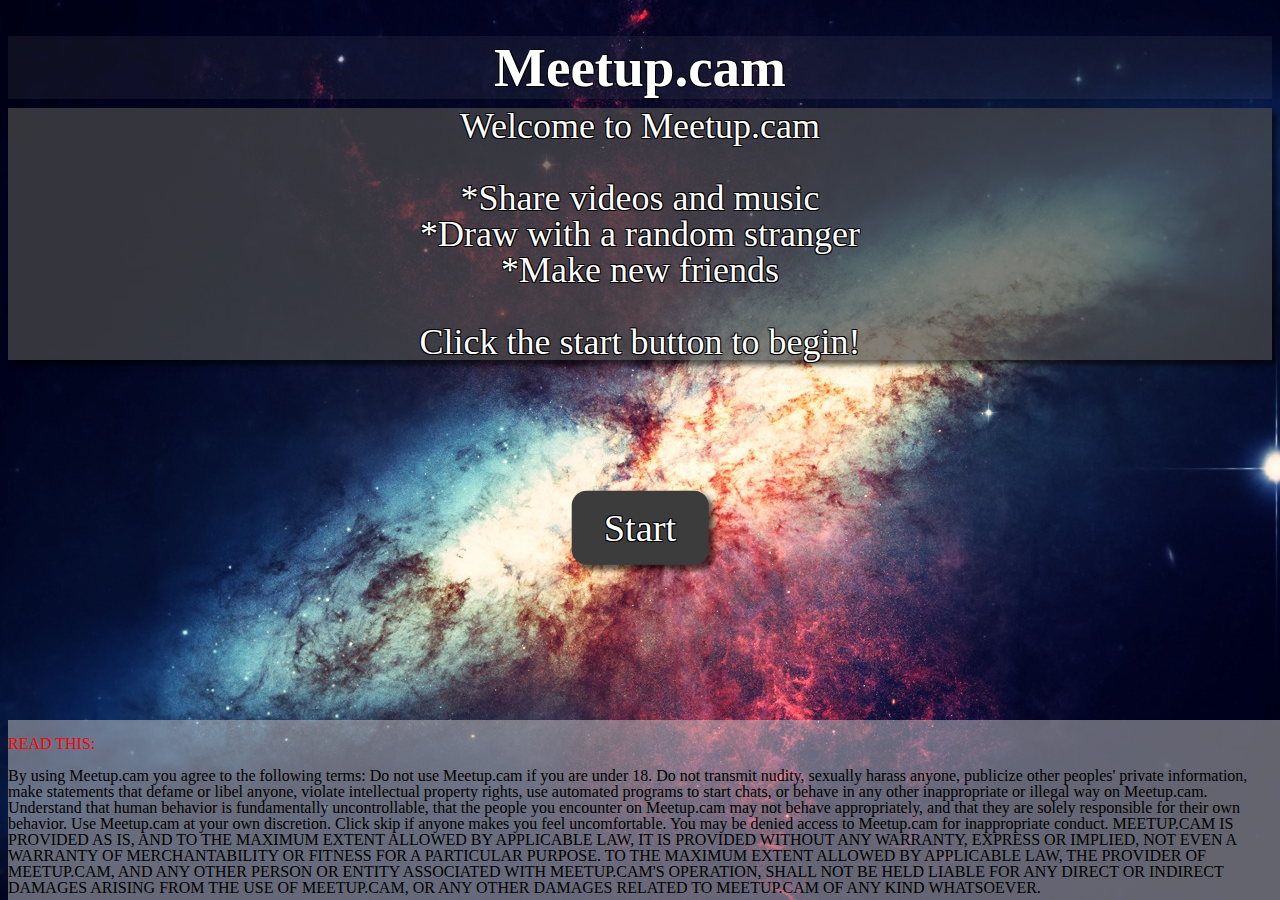
<file: index.html>
<html>
<head>
<meta name="viewport" content="width=device-width, initial-scale=1, user-scalable=no">

<link rel="stylesheet" type="text/css" href="style.css?42ddd0">
</head>
  <body ondragstart="return false;" ondrop="return false;">
  
 <!--TITLE -->

	<div id="titleDiv">
		<div id="tosscroll">
		<p id="tostitle">READ THIS:</p>
		<p id="tos">
	By using Meetup.cam you agree to the following terms: Do not use Meetup.cam if you are under 18.
	Do not transmit nudity, sexually harass anyone, publicize other peoples' private information, make statements that defame or libel anyone, violate intellectual property rights, 
	use automated programs to start chats, or behave in any other inappropriate or illegal way on Meetup.cam. Understand that human behavior is fundamentally uncontrollable, that the 
	people you encounter on Meetup.cam may not behave appropriately, and that they are solely responsible for their own behavior. Use Meetup.cam at your own discretion. Click skip if 
	anyone makes you feel uncomfortable. You may be denied access to Meetup.cam for inappropriate conduct.  
	 MEETUP.CAM IS PROVIDED AS IS, AND TO THE MAXIMUM EXTENT ALLOWED BY APPLICABLE LAW, IT IS PROVIDED WITHOUT ANY WARRANTY, EXPRESS OR IMPLIED, NOT EVEN A WARRANTY OF MERCHANTABILITY OR 
	 FITNESS FOR A PARTICULAR PURPOSE. TO THE MAXIMUM EXTENT ALLOWED BY APPLICABLE LAW, THE PROVIDER OF MEETUP.CAM, AND ANY OTHER PERSON OR ENTITY ASSOCIATED WITH MEETUP.CAM'S OPERATION,
	 SHALL NOT BE HELD LIABLE FOR ANY DIRECT OR INDIRECT DAMAGES ARISING FROM THE USE OF MEETUP.CAM, OR ANY OTHER DAMAGES RELATED TO MEETUP.CAM OF ANY KIND WHATSOEVER.
		</div>
		<h1 id="title">Meetup.cam</h1>
		<div id="explain">
		<p>Welcome to Meetup.cam
		<br>
		<br>*Share videos and music
		<br>*Draw with a random stranger
		<br>*Make new friends
		<br>
		<br>Click the start button to begin!
		</div>  
		<button id="start">Start</button>
	</div>
<!--SELECT INPUT -->
	<div id="selectDiv">
		<h1 id="selectText">Select your input</h1>	
		<img  src="camera.png" id="cameraBtn"></img>
		<h1 id="cameraText">Share your camera.</h1>
		<img  src="screen.png" id="screenBtn"></img>
		<h1 id="screenText">Share your screen/window.</h1>
		<button id="ready">Ready</button>
		<video autoplay="true" id="yourVideo"></video>
		<a href="https://secrettree.network" target="_blank">
			<img  src="secrettree.png" id="secrettree"></img>
		</a>
	</div>
	
	
<!--ROOM SELECTION -->
	<div id="roomDiv">
		<div id="roomList">
			<div class='room'>Test 0/16</div> 
			<div class='room'>TestTwo 0/16</div> 
			<div class='room'>TestThree 0/16</div> 
			<div class='room'>TestFour 0/16</div> 
			<div class='room'>TestFour 0/16</div> 
			<div class='room'>TestFour 0/16</div> 
			<div class='room'>TestFour 0/16</div> 
			<div class='room'>TestFour 0/16</div> 
			<div class='room'>TestFour 0/16</div> 
			<div class='room'>TestFour 0/16</div> 
			<div class='room'>TestFour 0/16</div> 
			<div class='room'>TestFour 0/16</div> 
			<div class='room'>TestFour 0/16</div> 
			<div class='room'>TestFour 0/16</div> 
			<div class='room'>TestFour 0/16</div> 
			<div class='room'>TestFour 0/16</div> 
			<div class='room'>TestFour 0/16</div> 
			<div class='room'>Test 0/16</div> 
			<div class='room'>TestTwo 0/16</div> 
			<div class='room'>TestThree 0/16</div> 
			<div class='room'>TestFour 0/16</div> 
			<div class='room'>TestFour 0/16</div> 
			<div class='room'>TestFour 0/16</div> 
			<div class='room'>TestFour 0/16</div> 
			<div class='room'>TestFour 0/16</div> 
			<div class='room'>TestFour 0/16</div> 
			<div class='room'>TestFour 0/16</div> 
			<div class='room'>TestFour 0/16</div> 
			<div class='room'>TestFour 0/16</div> 
			<div class='room'>TestFour 0/16</div> 
			<div class='room'>TestFour 0/16</div> 
			<div class='room'>TestFour 0/16</div> 
			<div class='room'>TestFour 0/16</div> 
			<div class='room'>TestFour 0/16</div> 
			<div class='room'>Test 0/16</div> 
			<div class='room'>TestTwo 0/16</div> 
			<div class='room'>TestThree 0/16</div> 
			<div class='room'>TestFour 0/16</div> 
			<div class='room'>TestFour 0/16</div> 
			<div class='room'>TestFour 0/16</div> 
			<div class='room'>TestFour 0/16</div> 
			<div class='room'>TestFour 0/16</div> 
			<div class='room'>TestFour 0/16</div> 
			<div class='room'>TestFour 0/16</div> 
			<div class='room'>TestFour 0/16</div> 
			<div class='room'>TestFour 0/16</div> 
			<div class='room'>TestFour 0/16</div> 
			<div class='room'>TestFour 0/16</div> 
			<div class='room'>TestFour 0/16</div> 
			<div class='room'>TestFour 0/16</div> 
			<div class='room'>TestFour 0/16</div> 
		</div>
		<h1 id="roomTitle">Select a room or talk to random people</h1>
		<div class="button" id="createRoom">Create room</div>
		<div class="button" id="refresh">Refresh</div>
		<div class="button" id="random">Talk to random people</div>
	</div>
	
<!--Create Room -->
	<div id="createDiv">
			<h1 id="createTitle">Create a room</h1>
			
			<p id="roomName">Room Name:</p>
			<input id="roomNameInput"></input>
			
			<p id="roomPrivate">Private?</p>
			<input type="checkbox" id="roomPrivateCheck" name="private">

			<p id="roomColor">Room Color:</p>			  
			<input type="color" id="roomColorInput"  value="#383838">
			  
			<div class="button" id="create">Create</div>
			<div class="button" id="back">Back</div>
	</div>
	
	
<!--MAIN-->
	<div id="mainDiv">
		<p id="statusText">Connecting...</p>
		<div  id="bg"></div>
		<div id="text">Welcome to Meetup.cam!</div>
		<textarea id="textEnter">Type here!</textarea>
		<script src="simplepeer.min.js"></script> 
		<script src="networking.js?45520"></script>
		<img  src="other.png" id="otherImg"></img>
		<video id="theirVideo" autoplay="true"></video>
		<div id='allVideo'></div>
		
		<div id="playerControls">
			<div class="widget" id="player"></div>
			<input id="playerInput" value="Paste youtube link here"></input>
			<input type="submit" class="button" value="Play Video" id="playerSubmit">
		</div>
		
		<div id="drawingStuff">
			<canvas class="widget" id="drawingBoard"></canvas>
			
			<a href="#" id="downloader" onclick="download()" download="image.png">
			<div class="button" id="saveButton">Save Image</div>
			</a>
			
			<input type="color" id="colorPicker" name="colorPicker" value="#ff0000">
			<input type="range" min="1" max="10" value="3" class="slider" id="brushSize">
		</div>
		
		<button class="button" id="switchButton">Youtube</button>
		<button class="button" id="skip">Skip</button>

			
		<div id="fullContainer">
			<button class="button" id="theirFull">Full</button>
			<button class="button" id="yourFull">Full</button>
		</div>
	</div>
	<script src='player.js'></script>
	<script>
		
		if( /Android|webOS|iPhone|iPad|iPod|BlackBerry|IEMobile|Opera Mini/i.test(navigator.userAgent) ) {
			mobile=1;
		}else{
			mobile=0;
		}
			
	
		skipStage=0;
		
		refresh.onclick=function(){
			message_send(['get_rooms'])
		}
		
		skip.onclick=function(){
			if(skipStage==0){
				skipStage=1;
				skip.innerHTML='Positive?';
			}else{
				skipStage=0;
				skip.innerHTML='Skip';
				message_send(['lobby_join']);
				var scrollDown =0;
				if( Math.abs(text.scrollTop - (text.scrollHeight+2 - text.offsetHeight))<5){
					scrollDown=1;
				}
				var br = document.createElement("br");
				text.appendChild(br);
				var span = document.createElement('span');
				span.style.color = "orange";
				var textnode = document.createTextNode("You have skipped.");
				span.appendChild(textnode);
				text.appendChild(span);
				if(scrollDown==1){
				text.scrollTop = text.scrollHeight;
				}					
				//destroy all active peer connections
				while(peers.length>0){
					peers[0].peer.destroy();
					peers.splice(0,1);
				}

				
				
			}
		}
		
	
		
	
	
		const gdmOptions = {
		  video: true,
		  audio: true
		}
		
		function hexToRgb(hex) {
		  var result = /^#?([a-f\d]{2})([a-f\d]{2})([a-f\d]{2})$/i.exec(hex);
		  return result ? {
			r: parseInt(result[1], 16),
			g: parseInt(result[2], 16),
			b: parseInt(result[3], 16)
		  } : null;
		}
		

		function YouTubeGetID(url){
		  var ID = '';
		  url = url.replace(/(>|<)/gi,'').split(/(vi\/|v=|\/v\/|youtu\.be\/|\/embed\/)/);
		  if(url[2] !== undefined) {
			ID = url[2].split(/[^0-9a-z_\-]/i);
			ID = ID[0];
		  }
		  else {
			ID = url;
		  }
			return ID;
		}
		
		
		
		playerInput.onclick=function(){
			if(playerInput.value='Paste youtube link here'){
				playerInput.value="";
			}
		}
		
		playerSubmit.onclick=function(){
			var videoStr = playerInput.value;
			playerInput.value="";
			videoStr = YouTubeGetID(videoStr);
			player.loadVideoById(videoStr)
			sendState=0;
			player.pauseVideo();
			sendState=1;
			player_send(['video_id',videoStr]);
		}
		
		var switchBtn = 'Youtube';
		
		fadeDrawOpacity = 1.0;
		
		fadeDraw = function(){
			drawingStuff.style.opacity=fadeDrawOpacity;
			fadeDrawOpacity-=fadeDrawOpacity*0.15+0.001;
			if(fadeDrawOpacity<=0){
				drawingStuff.style.opacity=0;
				drawingStuff.style.display='none';
				fadeInPlayer();
			}else{
				setTimeout(function(){
					fadeDraw();
				},20);
			}
		}
		
		fadeInPlayer = function(){
			playerControls.style.display='initial';
			playerControls.style.opacity=fadeDrawOpacity;
			fadeDrawOpacity+=fadeDrawOpacity*0.15+0.001;
			if(fadeDrawOpacity>=1){
				playerControls.style.opacity=1;
			}else{
				setTimeout(function(){
					fadeInPlayer();
				},20);
			}
		}
		download=function(){
			document.getElementById("downloader").download = "image.png";
			document.getElementById("downloader").href = document.getElementById("drawingBoard").toDataURL("image/png").replace(/^data:image\/[^;]/, 'data:application/octet-stream');
		}
		
		downloader.onclick=function(){
			download();
		}

		
		fadePlayer = function(){
		playerControls.style.opacity=fadeDrawOpacity;
		fadeDrawOpacity-=fadeDrawOpacity*0.15+0.001;
		if(fadeDrawOpacity<=0){
			playerControls.style.opacity=0;
			playerControls.style.display='none';
			fadeInDraw();
		}else{
			setTimeout(function(){
				fadePlayer();
			},20);
		}
	}	
	
		fadeInDraw = function(){
			drawingStuff.style.display='initial';
			drawingStuff.style.opacity=fadeDrawOpacity;
			fadeDrawOpacity+=fadeDrawOpacity*0.15+0.001;
			if(fadeDrawOpacity>=1){
				drawingStuff.style.opacity=1;
			}else{
				setTimeout(function(){
					fadeInDraw();
				},20);
			}
		}
		
		
		switchButton.onclick=function(){
			if(switchBtn == 'Youtube'){
				if(parseInt(mainDiv.style.opacity) >= 1){
					fadeDraw();
					switchBtn='Draw';
					switchButton.innerHTML='Draw';
				}
			}else{
				if(parseInt(mainDiv.style.opacity) >= 1){
					fadePlayer();
					switchBtn='Youtube';
					switchButton.innerHTML='Youtube';
				}
			}
		}

		function resizeThis(){
		
		var drawX = drawingBoard.height/drawingBoard.width;
		var drawXMod = drawX*0.75
		
			//Landscape
			if(window.innerWidth>window.innerHeight){

				var aspect =(window.innerHeight/window.innerWidth)/0.5067
				aspect*=aspect;
				
				if(aspect>1){
					aspect=1;
				}
				
				var useWidth = window.innerWidth;
	
	
		
				drawingBoard.style.width = (useWidth*0.75)*aspect+'px';
				drawingBoard.style.height= (useWidth*drawXMod)*aspect+'px';
				player.f.width = (useWidth*0.75)*aspect;
				player.f.height= (useWidth*drawXMod)*aspect;		
				
				if(aspect<0.5){
					aspect=0.5;
				}

				var left = 24/aspect;
					drawingBoard.style.left=left+'%'
					player.f.style.left=left+'%'
			
			//Portrait
			}else{
				drawingBoard.style.left='0%';
				player.f.style.left='0%';
				drawingBoard.style.width = window.innerWidth+'px';
				drawingBoard.style.height= window.innerWidth*drawX+'px';		
				player.f.width = window.innerWidth;
				player.f.height= window.innerWidth*drawX*1.3;		
						
			}
			
			/*if(readied==1){
				
				if(window.innerHeight<400){
					if(switchBtn=='Youtube'){
					drawingStuff.style.display='none';
					}else{
					playerControls.style.display='none';
					}
					switchButton.style.display='none';
				}else{
					if(switchBtn=='Youtube'){
					drawingStuff.style.display='initial';
					}else{
					playerControls.style.display='initial';
					}
					switchButton.style.display='initial';
				}
			}*/
		}
		
		
		yourFull.onclick=function(){
			yourVideoReal.requestFullscreen();
		}
		theirFull.onclick=function(){
			theirVideo.requestFullscreen();
		}

		window.onresize = function(){
				resizeThis();
		}

		
		mouseX=0;
		mouseY=0;
		clicking=0;
		//const canvas = document.getElementById('drawingBoard');
		const ctx = drawingBoard.getContext('2d');		
		drawingBoard.width=1100;
		drawingBoard.height=350;
		ctx.fillStyle = 'white';
		ctx.fillRect(0, 0, 4000, 4000);
		pixelSend=[];
		var id = ctx.createImageData(1,1); // only do this once per page
		var d  = id.data;                        // only do this once per page
		d[3]=255;
		paint=function(r,g,b,xx,yy,self,size){
			ctx.fillStyle = 'rgb('+r+','+g+','+b+')';
			ctx.strokeStyle = ctx.fillStyle;
			ctx.beginPath();
			ctx.arc(xx, yy, size, 0, 2 * Math.PI, false);
			ctx.fill();
			ctx.lineWidth = 5;
			ctx.stroke();			

		}
		setInterval(function(){
			if(pixelSend.length>0){
				//var sendObj = pako.deflate(JSON.stringify(pixelSend), { to: 'string' });
				peer_sendData(JSON.stringify([1,pixelSend.shift()]));
			}
		},20);
		function rgbToHex(r, g, b) {
			if (r > 255 || g > 255 || b > 255)
				throw "Invalid color component";
			return ((r << 16) | (g << 8) | b).toString(16);
		}
		
		
		tween_cursor=function(x0, y0, x1, y1,self,color,brushSizeVar) {
			x0=Math.round(x0);y0=Math.round(y0);x1=Math.round(x1);y1=Math.round(y1);
			
		
			if(self==1){
				brushSizeVar = (parseInt(brushSize.value)*parseInt(brushSize.value)*0.5)+1		
				color = hexToRgb(colorPicker.value);	
				pixelSend.push([x0, y0, x1, y1,color,brushSizeVar]);
			}
		   var dx = Math.abs(x1 - x0);
		   var dy = Math.abs(y1 - y0);
		   var sx = (x0 < x1) ? 1 : -1;
		   var sy = (y0 < y1) ? 1 : -1;
		   var err = dx - dy;

		   while(true) {
			  //setPixel(x0, y0); // Do what you need to for this
				paint(color.r,color.g,color.b,x0,y0,1,brushSizeVar);
			  if ((x0 === x1) && (y0 === y1)) break;
			  var e2 = 2*err;
			  if (e2 > -dy) { err -= dy; x0  += sx; }
			  if (e2 < dx) { err += dx; y0  += sy; }
		   }
		}
		
		if(mobile==0){
			
			drawingBoard.onmousedown=function(e){	
				
				var layerX = e.layerX / (parseInt(drawingBoard.style.width)/(drawingBoard.width));
				var layerY = e.layerY / (parseInt(drawingBoard.style.height)/(drawingBoard.height));

				mouseX=layerX;
				mouseY=layerY;
				
				if(e.button==0){
					clicking=1;		
					var color = hexToRgb(colorPicker.value);
					//paint(color.r,color.g,color.b,mouseX,mouseY,1,(parseInt(brushSize.value)*parseInt(brushSize.value)*0.5)+1);
					tween_cursor(mouseX,mouseY,mouseX,mouseY,1);
				}else{
					var p = ctx.getImageData(mouseX,mouseY,1,1);
					var hex = "#" + ("000000" + rgbToHex(p.data[0], p.data[1], p.data[2])).slice(-6);
					colorPicker.value=hex;
				}
			}
			
			drawingBoard.onmouseenter = function(e){
				var layerX = e.layerX / (parseInt(drawingBoard.style.width)/(drawingBoard.width));
				var layerY = e.layerY / (parseInt(drawingBoard.style.height)/(drawingBoard.height));
				mouseX=layerX;
				mouseY=layerY;		
			}
			

			
			
			drawingBoard.onmousemove=function(e){
				if(clicking==1){
					
					var mouseXG=(e.layerX / (parseInt(drawingBoard.style.width)/(drawingBoard.width)));
					var mouseYG=(e.layerY / (parseInt(drawingBoard.style.height)/(drawingBoard.height)));

				
					if(mouseXG < (drawingBoard.width) &&
					mouseXG > 0 &&
					mouseYG < (drawingBoard.height) && 
					mouseYG > 0 ){
					
						tween_cursor(mouseX,mouseY,mouseXG,mouseYG,1);
						mouseX=mouseXG;
						mouseY=mouseYG;
						
						//var color = hexToRgb(colorPicker.value);
						//paint(color.r,color.g,color.b,mouseX,mouseY,1,(parseInt(brushSize.value)*parseInt(brushSize.value)*0.5)+1);
					
					}

				}
				document.body.onmouseup=function(){
				clicking=0;
				}
			
			}
			
		}else{
		
			var touchPos=[0,0];


			 drawingBoard.addEventListener("touchstart", function(e){

				touchPos=[
					(e.touches[0].clientX - drawingBoard.offsetLeft) / (parseInt(drawingBoard.style.width)/(drawingBoard.width)),
					(e.touches[0].clientY - drawingBoard.offsetTop)/ (parseInt(drawingBoard.style.height)/(drawingBoard.height)),		
					
				];
				tween_cursor(touchPos[0],touchPos[1],touchPos[0],touchPos[1],1);
			}, false);
			 drawingBoard.addEventListener("touchmove", function(e){

				var touchPosGoto=[
					(e.touches[0].clientX - drawingBoard.offsetLeft) / (parseInt(drawingBoard.style.width)/(drawingBoard.width)),
					(e.touches[0].clientY - drawingBoard.offsetTop)/ (parseInt(drawingBoard.style.height)/(drawingBoard.height)),		
					
				];
				//var color = hexToRgb(colorPicker.value);
				//paint(color.r,color.g,color.b,touchPos[0],touchPos[1],1,(parseInt(brushSize.value)*parseInt(brushSize.value)*0.5)+1);
				tween_cursor(touchPos[0],touchPos[1],touchPosGoto[0],touchPosGoto[1],1);
				touchPos=touchPosGoto;
			}, false);

		}


		yourVideo.muted=true;
			
	
		window.addEventListener('contextmenu', function (e) { 
		  e.preventDefault(); 
		}, false);
	
		textEnter.addEventListener('keydown', function (e) { 
			if(e.key=='Enter' && textEnter.value!='Type here!' && textEnter.value!=''){
				e.preventDefault();
				var scrollDown =0;
				if( Math.abs(text.scrollTop - (text.scrollHeight+2 - text.offsetHeight))<5){
					scrollDown=1;
				}

				peer_sendData(JSON.stringify([0,textEnter.value]));

				var br = document.createElement("br");
				text.appendChild(br);
				var span = document.createElement('span');
				span.style.color = "blue";
				var textnode = document.createTextNode("You: ");
				span.appendChild(textnode);
				text.appendChild(span);
				textnode = document.createTextNode(textEnter.value);
				text.appendChild(textnode);
				textEnter.setSelectionRange(0,0);
				textEnter.value="";
				textEnter.focus();
				if(scrollDown==1){
					text.scrollTop = text.scrollHeight;
				}
			}
		}, false);
	
	
		captureStream=null;
		var opacity=1;
		var videoOpacity=0;
	
		function videoOpacityAdd(){
			yourVideo.style.opacity=videoOpacity;
			videoOpacity+=videoOpacity*0.12+0.01;
			if(videoOpacity>=1){
				yourVideo.style.opacity=1;
			}else{
				setTimeout(function(){
					videoOpacityAdd();
				},20);
			}
		}
		
		theirVideo.onclick=function(e){
			e.preventDefault();
			if(document.fullscreenElement!=theirVideo){
				if ('pictureInPictureEnabled' in document) {
					theirVideo.requestPictureInPicture();
				}else{
					theirVideo.requestFullscreen();
				}
			}
		}
		
		textEnter.onclick=function(){
			if(textEnter.innerHTML=='Type here!'){
				textEnter.innerHTML='';
			}
		}

		
		screenBtn.onclick=function(){
			if(captureStream!=null){
				captureStream.getTracks()[0].stop();
				captureStream=null;
			}
			selectText.style.display='none';
			yourVideo.style.display='initial';
			yourVideo.style.opacity=0;
			
const gdmOptions = {
  video: true,
  audio: true
}
			navigator.mediaDevices.getDisplayMedia(gdmOptions).then(function (stream) {
				captureStream = stream;
				yourVideo.srcObject=stream;
				videoOpacityAdd();
			})
			screenBtn.src='screenSelect.png';
			cameraBtn.src='camera.png';
		}
		cameraBtn.onclick=function(){
			if(captureStream!=null){
				captureStream.getTracks()[0].stop();
				captureStream=null;
			}
			selectText.style.display='none';
			yourVideo.style.display='initial';
			yourVideo.style.opacity=0;
			navigator.mediaDevices.getUserMedia(gdmOptions).then(function (stream) {
				captureStream = stream;
				yourVideo.srcObject=stream;
				videoOpacityAdd();
			})
			cameraBtn.src='cameraSelect.png';
			screenBtn.src='screen.png';
		}
		readied=0;
		ready.onclick=function(){
			readied=1;
			if(captureStream==null){
				selectText.style.display='initial';
				//yourVideo.style.display='none';
				selectText.innerHTML="You must select a video source to continue.";
				selectText.style.fontSize='20px';
			}else{
				if(elevation!=2){
					selectText.style.display='initial';
					//yourVideo.style.display='none';
					selectText.innerHTML="Please wait for connection.";
					selectText.style.fontSize='25px';				
				}else{
					if(captureStream.active==true){
						if(window.location.hash==""){
							fadeOut();
							message_send(['get_rooms'])
						}else{
							message_send(['room_join',window.location.hash]);
							fadeOutRedundantTwo();
						}
					}
				}
			}
		}
		
		function fade(){
			titleDiv.style.opacity=opacity;

			opacity-=opacity*0.12;
			if(opacity<=0.01){
				titleDiv.style.display='none';
				titleDiv.remove();
				selectDiv.style.display='initial'
				selectDiv.style.opacity=0;		
				fadeIn();
			}else{
				setTimeout(function(){
					fade();
				},20);
			}
		}
		
		function fadeIn(){
			selectDiv.style.opacity=opacity;
			opacity+=opacity*0.15+0.001;
			if(opacity>=1){
				selectDiv.style.opacity=1
			}else{
				setTimeout(function(){
					fadeIn();
				},20);
			}	
		}

		function fadeOut(){
			selectDiv.style.opacity=opacity;
			opacity-=opacity*0.15+0.001;
			if(opacity<=0){
				selectDiv.style.opacity=0
				//create real video element
				yourVideo.id='yourVideoReal';
				yourVideoReal.muted=true;
				yourVideoReal.autoplay=true;
				
	
				yourVideoReal.onclick=function(e){
					e.preventDefault();
					yourVideoReal.play();
					if(document.fullscreenElement!=yourVideoReal){
						if ('pictureInPictureEnabled' in document) {
							yourVideoReal.requestPictureInPicture();
						}else{
							yourVideoReal.requestFullscreen();
						}
					}
				}
				mainDiv.appendChild(yourVideoReal);
				selectDiv.remove();
				fadeInFinal();
				roomDiv.style.display='initial';
				roomDiv.style.opacity=0;
			}else{
				setTimeout(function(){
					fadeOut();
				},20);
			}		
		}


		function fadeOutRedundantTwo(){
			selectDiv.style.opacity=opacity;
			opacity-=opacity*0.12;
			if(opacity<=0.01){
				selectDiv.style.opacity=0
				//create real video element
				yourVideo.id='yourVideoReal';
				yourVideoReal.muted=true;
				yourVideoReal.autoplay=true;
				
	
				yourVideoReal.onclick=function(e){
					e.preventDefault();
					yourVideoReal.play();
					if(document.fullscreenElement!=yourVideoReal){
						if ('pictureInPictureEnabled' in document) {
							yourVideoReal.requestPictureInPicture();
						}else{
							yourVideoReal.requestFullscreen();
						}
					}
				}
				mainDiv.appendChild(yourVideoReal);
				selectDiv.remove();
				mainDiv.style.display='initial'
				mainDiv.style.opacity=0;		
				fadeInMain();
			}else{
				setTimeout(function(){
					fadeOutRedundantTwo();
				},20);
			}
		}		


		function fadeInFinal(){
			roomDiv.style.opacity=opacity;
			opacity+=opacity*0.15+0.001;
			if(opacity>=1){
				roomDiv.style.opacity=1
				opacity=1;
			}else{
				setTimeout(function(){
					fadeInFinal();
				},20);
			}
		}
		start.onclick=function(){
			fade();
		}
		
		
		createRoom.onclick=function(){
			fadeOutRoom();
		}
		
		function fadeOutRoom(){
			roomDiv.style.opacity=opacity;

			opacity-=opacity*0.12;
			if(opacity<=0.01){
				roomDiv.style.display='none';
				createDiv.style.display='initial'
				createDiv.style.opacity=0;		
				fadeInCreate();
			}else{
				setTimeout(function(){
					fadeOutRoom();
				},20);
			}
		}
		
		function fadeInCreate(){
			createDiv.style.opacity=opacity;
			opacity+=opacity*0.15+0.001;
			if(opacity>=1){
				createDiv.style.opacity=1
			}else{
				setTimeout(function(){
					fadeInCreate();
				},20);
			}	
		}
		
		back.onclick = function(){
			fadeOutCreate();
		}
		
		function fadeOutCreate(){
			createDiv.style.opacity=opacity;

			opacity-=opacity*0.12;
			if(opacity<=0.01){
				createDiv.style.display='none';
				roomDiv.style.display='initial'
				roomDiv.style.opacity=0;		
				fadeInFinal();
			}else{
				setTimeout(function(){
					fadeOutCreate();
				},20);
			}
		}
		
		create.onclick=function(){
			message_send(['room_create',roomNameInput.value,roomPrivateCheck.checked,roomColorInput.value]);
			fadeOutCreateTwo();
		}
		
		function fadeOutCreateTwo(){
			createDiv.style.opacity=opacity;

			opacity-=opacity*0.12;
			if(opacity<=0.01){
				createDiv.style.display='none';
				mainDiv.style.display='initial'
				mainDiv.style.opacity=0;		
				fadeInMain();
			}else{
				setTimeout(function(){
					fadeOutCreateTwo();
				},20);
			}
		}
		
		random.onclick=function(){
			mode="random";
			fadeOutRedundant();
			message_send(['lobby_join']);
		}
		
		function fadeOutRedundant(){
			roomDiv.style.opacity=opacity;
			opacity-=opacity*0.12;
			if(opacity<=0.01){
				roomDiv.style.display='none';
				mainDiv.style.display='initial'
				mainDiv.style.opacity=0;		
				fadeInMain();
			}else{
				setTimeout(function(){
					fadeOutRedundant();
				},20);
			}
		}

		var finalFade=0;
		fadeInMain=function(){
			
			if(finalFade==0){
				if(mode!='random'){
					var ele = document.createElement("video");
					ele.classList.add("videoContainer");
					ele.srcObject = captureStream
					allVideo.appendChild(ele);
					ele.style.width='500px';
					ele.style.height='500px';
					ele.play();
					ele.muted=true;
					skip.remove();
					fullContainer.remove();
					ele.onmousedown=function(e){
						switch(e.button){
							//left
							case 0:
								if ('pictureInPictureEnabled' in document){
									ele.requestPictureInPicture();
								}
							break;
							//right
							case 2:
								ele.requestFullscreen();
							break;
						}
					}
					yourVideoReal.remove();
					otherImg.remove();
				}else{
					allVideo.remove();
				}
				finalFade=1;
			}
		
		
			mainDiv.style.opacity=opacity;
			drawingStuff.style.opacity=opacity;
			opacity+=opacity*0.15+0.001;
			if(opacity>=1){
				mainDiv.style.opacity=1
				drawingStuff.style.opacity=1;
			}else{
				setTimeout(function(){
					fadeInMain();
				},20);
			}	
		}
		
	</script>
	


  </body>
</html>
</file>
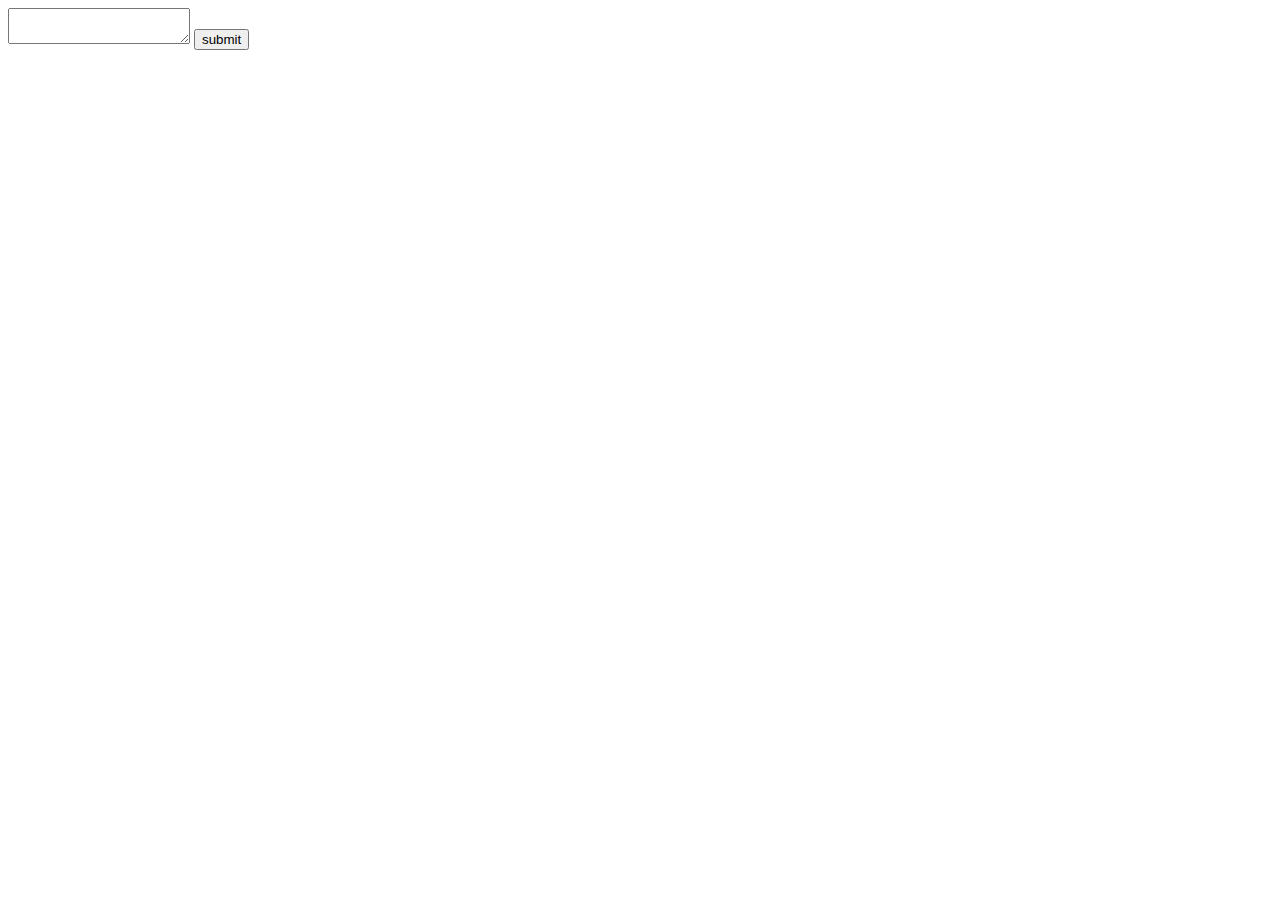
<file: test.html>
<html>
  <body>
    <style>
      #outgoing {
        width: 600px;
        word-wrap: break-word;
        white-space: normal;
      }
    </style>
    <form>
      <textarea id="incoming"></textarea>
      <button type="submit">submit</button>
    </form>
    <pre id="outgoing"></pre>
    <script src="simplepeer.min.js"></script>
    <script>
	const gdmOptions = {
	  video: true,
	  audio: true
	}	
	captureStream = null;
	navigator.mediaDevices.getUserMedia(gdmOptions).then(function (stream) {
		captureStream = stream;
      const p = new SimplePeer({
        initiator: location.hash === '#1',
      reconnectTimer: 100,
      trickle: false,
	  config: { iceServers: [{ urls: 'stun:stun.l.google.com:19302?transport=tcp' }, { urls: 'stun:global.stun.twilio.com:3478?transport=tcp' }, ] },
      stream: captureStream
	  })

      p.on('error', err => console.log('error', err))

      p.on('signal', data => {
        console.log('SIGNAL', JSON.stringify(data))
        document.querySelector('#outgoing').textContent = JSON.stringify(data)
      })

      document.querySelector('form').addEventListener('submit', ev => {
        ev.preventDefault()
        p.signal(JSON.parse(document.querySelector('#incoming').value))
      }) 

      p.on('connect', () => {
        console.log('CONNECT')
        p.send('whatever' + Math.random())
      })

      p.on('data', data => {
        console.log('data: ' + data)
      })
	})


    </script>
  </body>
</html>
</file>
<file: style.css>
@font-face {
	  font-family: "Impact";
	  
	}
	

	
	.videoContainer {
		min-height:100%;
	}
	
	#roomName {
		font-family: magical;
		color : white;
		position:absolute;
		font-size:22px;
		text-align: center;
		text-shadow: -1px 1px 0 #000,
					  1px 1px 0 #000,
					 1px -1px 0 #000;
					-1px -1px 0 #000;
		left:20%;
		top:15%;
	}
	

	
	#roomNameInput {
		position:absolute;
		top:15%;
		left:60%;
		-ms-transform: translate(0%, 75%);
		transform: translate(0%, 75%);
	}
	
	#roomPrivate {
		font-family: magical;
		color : white;
		position:absolute;
		font-size:22px;
		text-align: center;
		text-shadow: -1px 1px 0 #000,
					  1px 1px 0 #000,
					 1px -1px 0 #000;
					-1px -1px 0 #000;
		left:20%;
		top:25%;
	}
	

	#roomPrivateCheck{
		position:absolute;
		top:25%;
		left:60%;
		-ms-transform: translate(0%, 75%);
		transform: translate(0%, 75%);		
	}
	
	#roomColorInput {
		position:absolute;
		top:40%;
		left:60%;
		-ms-transform: translate(0%, 75%);
		transform: translate(0%, 75%);
	}
	
	#roomColor {
		font-family: magical;
		color : white;
		position:absolute;
		font-size:22px;
		text-align: center;
		text-shadow: -1px 1px 0 #000,
					  1px 1px 0 #000,
					 1px -1px 0 #000;
					-1px -1px 0 #000;
		left:20%;
		top:40%;
	}
	
	
	
	#createDiv {
		display:none;
	}

	#roomTitle { 
		position: absolute;
		background-color: rgba(150,150,150,0.1);
		font-family: magical;
		color : white;
		left:50%;
		top: 4%;
		text-align: center;
		text-shadow: -1px 1px 0 #000,
					  1px 1px 0 #000,
					 1px -1px 0 #000;
					-1px -1px 0 #000;
		z-index:10;
		-ms-transform: translate(-50%, -50%);
		transform: translate(-50%, -50%);
	}
	
	#createTitle { 
		position: absolute;
		background-color: rgba(150,150,150,0.1);
		font-family: magical;
		color : white;
		left:50%;
		top: 4%;
		text-align: center;
		text-shadow: -1px 1px 0 #000,
					  1px 1px 0 #000,
					 1px -1px 0 #000;
					-1px -1px 0 #000;
		z-index:10;
		-ms-transform: translate(-50%, -50%);
		transform: translate(-50%, -50%);
	}
	
	#roomList {
	position:absolute;
    border: 10px ridge rgba(20,20,20,0.2);
    background-color: rgb(40,40,40);
    padding: .5rem;
    display: flex;
    flex-direction: column;
	width:50%;
	left:23%;
	top:20%;
	height:60%;
	overflow-y:auto;
	}
	
	#refresh {
		top:15%;
		left:48%;
		-ms-transform: translate(-50%, -50%);
		transform: translate(-50%, -50%);
	}	
	
	#createRoom{
		left:3%;
		top:90%;
	}
	#random{
		right:3%;
		top:90%;
	}
	
	#back{
		left:3%;
		top:90%;
	}
	#create{
		right:3%;
		top:90%;
	}
	
	.room {
		drop-shadow(32px 32px 10px black);
		border-radius:2px;
		font-family: Verdana;
		text-align: center;
		background-color: rgb(90,90,90);
		border : none;
		padding: 5px 16px;
		color : white;
		font-size:15px;
		text-shadow: -1px 1px 0 #000,
					  1px 1px 0 #000,
					 1px -1px 0 #000,
					-1px -1px 0 #000;
	box-shadow: 5px 5px 5px rgba(0, 0, 0, 0.6);		
	border-style: solid;	
	border-color:black;
	}
	
	.room:hover{
		border-width:5px;!important;	
		filter: brightness(85%) !important;
	}
	
	
	body {
		overflow-y: hidden;
		overflow-x: hidden;
	}
	
	#mainDiv {
		display: none;
	}
	
	#selectDiv {
		display:none;
	}
	
	#roomDiv {
		display:none;
	}

	
	@keyframes float {
		0% {
			box-shadow: 0 5px 15px 0px rgba(0,0,0,0.6);
			transform: translatey(0px);
		}
		50% {
			box-shadow: 0 25px 15px 0px rgba(0,0,0,0.2);
			transform: translatey(-20px);
		}
		100% {
			box-shadow: 0 5px 15px 0px rgba(0,0,0,0.6);
			transform: translatey(0px);
		}
	}
	body {
		background-image: url("galaxy.jpg");
  background-repeat: no-repeat;
  background-size: auto;
  background-position: center;
	}
	#tostitle{
		color:red;
	}
	#tosscroll{
		z-index:10;
		position:absolute;
		overflow-y:auto;
		height:20%;
		background-color:rgba(200,200,200,0.5);
	}
	body, .widget, textEnter, text{

		touch-action: none;
		-webkit-user-select: none; /* Safari */        
-moz-user-select: none; /* Firefox */
-ms-user-select: none; /* IE10+/Edge */
user-select: none; /* Standard */
	}
	@font-face {
	  font-family: conform;
	  src: url(PLG.ttf);
	}
	
	#skip {
		background-color: rgb(255,0,0);
		position:absolute;
	}
	
	#skip:hover {
		background-color: rgb(220,0,0);
		position:absolute;
	}
	
	#colorPicker{
		position:absolute;
	}
	#brushSize{
		position:absolute;
		width:90px;
		height:16px;
	}
	
	.button {
		drop-shadow(32px 32px 10px black);
		border-radius:5px;
		position: absolute;
		font-family: Verdana;
		text-align: center;
		background-color: rgb(90,90,90);
		border : none;
		padding: 5px 16px;
		color : white;
		font-size:15px;
		text-shadow: -1px 1px 0 #000,
					  1px 1px 0 #000,
					 1px -1px 0 #000,
					-1px -1px 0 #000;
	box-shadow: 5px 5px 5px rgba(0, 0, 0, 0.6);		
	}
	
	.button:hover {
		background-color: rgb(120,120,120);		
	}
	
	
	.widget {
	box-shadow: 5px 5px 5px rgba(0, 0, 0, 0.6);
		position:absolute;
		top:5%;
		left:5%;
		box-shadow:         inset 0 0 20px #000000;
	}
	
	#playerControls{
		display:none;
	}
	
		
	/* The slider itself */
	.slider {
	  -webkit-appearance: none;  /* Override default CSS styles */
	  appearance: none;
	  height: 25px; /* Specified height */
	  background: #d3d3d3; /* Grey background */
	  outline: none; /* Remove outline */
	  opacity: 0.7; /* Set transparency (for mouse-over effects on hover) */
	  -webkit-transition: .2s; /* 0.2 seconds transition on hover */
	  transition: opacity .2s;
		border-radius: 5px; 
	}

	/* Mouse-over effects */
	.slider:hover {
	  opacity: 1; /* Fully shown on mouse-over */
	}

	/* The slider handle (use -webkit- (Chrome, Opera, Safari, Edge) and -moz- (Firefox) to override default look) */
	.slider::-webkit-slider-thumb {
	  -webkit-appearance: none; /* Override default look */
	  appearance: none;
	  width: 25px; /* Set a specific slider handle width */
	  height: 25px; /* Slider handle height */
	  background: #5C5C5C; /* Green background */
	  cursor: pointer; /* Cursor on hover */
	}

	.slider::-moz-range-thumb {
	  width: 25px; /* Set a specific slider handle width */
	  height: 25px; /* Slider handle height */
	  background: #5C5C5C; /* Green background */
	  cursor: pointer; /* Cursor on hover */
	}
	
	
	video::-webkit-media-controls-fullscreen-button, video::-webkit-media-controls-play-button, video::-webkit-media-controls-pausebutton {
		display: none;
	}	
	::-webkit-scrollbar {
	  width: 20px;
	  height: 20px;
	}
	::-webkit-scrollbar-button {
	  width: 0px;
	  height: 0px;
	}
	::-webkit-scrollbar-thumb {
	  background: #ababab;
	  border: 0px none #000000;
	  border-radius: 50px;
	}
	::-webkit-scrollbar-thumb:hover {
	  background: #949494;
	}
	::-webkit-scrollbar-thumb:active {
	  background: #4f4f4f;
	}
	::-webkit-scrollbar-track {
	  background: #383838;
	  border: 0px none #545454;
	  border-radius: 19px;
	}
	::-webkit-scrollbar-track:hover {
	  background: #383838;
	}
	::-webkit-scrollbar-track:active {
	  background: #383838;
	}
	::-webkit-scrollbar-corner {
	  background: transparent;
	}
	img {
		user-drag: none; 
		user-select: none;
		-moz-user-select: none;
		-webkit-user-drag: none;
		-webkit-user-select: none;
		-ms-user-select: none;
		image-rendering: pixelated;
		image-rendering: -moz-crisp-edges;
		image-rendering: crisp-edges;
	}
	#statusText {
		position:absolute;
		right:3%;
		top:3%;
		color:rgb(255,0,0);
		font-weight: bold;
		font-size:23px;
		text-shadow: -1px 1px 0 #000,
					  1px 1px 0 #000,
					 1px -1px 0 #000;
					-1px -1px 0 #000;
		z-index: 1;
		-ms-transform: translate(0, -50%);
		transform: translate(0, -50%);

	}
	#yourVideo {
		position:absolute;
		left:50%;
		-ms-transform: translate(-50%, -5%);
		transform: translate(-50%, -5%);
		width:70vw;
		height:45vh;
		z-index: -10;
		
	}
	
	#yourVideoReal {
		position:fixed;
		-ms-transform: translate(0%, 0%);
		transform: translate(0%, 0%);
	}
	
	#theirVideo {
		position:fixed;
		-ms-transform: translate(-100%, 0%);
		transform: translate(-100%, 0%);
	}
	
	#otherImg {
		z-index:-1;
		position:fixed;
		-ms-transform: translate(-100%, 0%);
		transform: translate(-100%, 0%);
		
	}
	#cameraBtn {
		box-shadow: 5px 5px 5px rgba(0, 0, 0, 0.6);
		position:fixed;
		top:50%;
		left:80%;		
		-ms-transform: translate(-50%, -50%);
		transform: translate(-50%, -50%);
	}
	#cameraText {
		visibility: hidden;
		position:fixed;
		top:70%;
		left:50%;
		-ms-transform: translate(-50%, -50%);
		transform: translate(-50%, -50%);		
		text-align: center;
		font-family: magical;
		color : white;
		text-shadow: -1px 1px 0 #000,
					  1px 1px 0 #000,
					 1px -1px 0 #000;
					-1px -1px 0 #000;
	}
	#cameraBtn:hover {
		border-width: 2px;
		border-style: solid;
	}
	#cameraBtn:hover + #cameraText {
		visibility: visible;
	}
	#screenBtn {
		box-shadow: 5px 5px 5px rgba(0, 0, 0, 0.6);
		position:fixed;
		top:50%;
		left:20%;
		-ms-transform: translate(-50%, -50%);
		transform: translate(-50%, -50%);
	}
	#screenText {
		visibility: hidden;
		position:absolute;
		top:70%;
		left:50%;
		-ms-transform: translate(-50%, -50%);
		transform: translate(-50%, -50%);	
		text-align: center;
		font-family: magical;
		color : white;
		text-shadow: -1px 1px 0 #000,
					  1px 1px 0 #000,
					 1px -1px 0 #000;
					-1px -1px 0 #000;
	}
	#screenBtn:hover {
		border-width: 2px;
		border-style: solid;
	}
	#screenBtn:hover + #screenText {
		visibility: visible;
	}
	p {
	  line-height: 1.0;
	}
	#text {
		z-index=-1;
		scrollbar-color: dark;
		overflow-y: auto;		
		word-wrap:break-word;
		padding:15px;
		position:fixed;
		background-color:rgba(100,100,100,0.3);
		border-width: 1px;
		border-style: solid;
		border-color: black;
		color:white;
		text-shadow: -1px 1px 0 #000,
				  1px 1px 0 #000,
				 1px -1px 0 #000;
				-1px -1px 0 #000;
		box-shadow:         inset 0 0 20px #000000;

	}
	#textEnter {
		z-index=5;
		user-select:none;
		position:fixed;
		background-color:rgba(70,70,70,0.3);
		border-width: 2px;
		border-color: black;
		color:white;
		text-shadow: -1px 1px 0 #000,
				  1px 1px 0 #000,
				 1px -1px 0 #000;
				-1px -1px 0 #000;
		box-shadow:         inset 0 0 20px #000000;

	}
	#secrettree { 
		position: absolute;
		-ms-transform: translate(-100%, -100%);
		transform: translate(-100%, -100%);
		top : 100%;
		left : 100%;
	}
	#title { 
	animation: float 6s ease-in-out infinite;
		position: sticky;
		background-color: rgba(150,150,150,0.1);
		font-family: magical;
		color : white;
		left:50%;
		top: 4%;
		text-align: center;
		text-shadow: -1px 1px 0 #000,
					  1px 1px 0 #000,
					 1px -1px 0 #000;
					-1px -1px 0 #000;
		z-index:10;

	}
	
	#selectText { 
		font-family: magical;
		color : white;
		text-shadow: -1px 1px 0 #000,
					  1px 1px 0 #000,
					 1px -1px 0 #000;
					-1px -1px 0 #000;
		position:absolute;
		left:50%;
		top:4%;
		text-align: center;
		-ms-transform: translate(-50%, 0%);
		transform: translate(-50%, 0%);

	}
	
	
	#explain {
		drop-shadow(16px 16px 10px black);
		font-family: magical;
		color :white;
		text-align: center;
		background-color : rgba(75,75,75,0.7);
		text-shadow: -1px 1px 0 #000,
					  1px 1px 0 #000,
					 1px -1px 0 #000,
					-1px -1px 0 #000;
	box-shadow: 5px 5px 5px rgba(0, 0, 0, 0.6);
		
	}
	
	#start {
		position:absolute;
		drop-shadow(32px 32px 10px black);
		border-radius:15px;
		font-family: Verdana;
		text-align: center;
		background-color: rgb(60,60,60);
		border : none;
		padding: 15px 32px;
		color : white;
		-ms-transform: translate(-50%, 55%);
		transform: translate(-50%, 55%);
		text-shadow: -1px 1px 0 #000,
					  1px 1px 0 #000,
					 1px -1px 0 #000,
					-1px -1px 0 #000;
	box-shadow: 5px 5px 5px rgba(0, 0, 0, 0.6);
	}
	#bg {
     background-image: url('bg.jpg');  
     background-repeat: no-repeat;
     background-attachment: fixed;
	 width:100%;
	 height:100%;
	 top:0px;
	 left:0px;
	 position:absolute;
	 z-index:-50;
	}
	#ready {
		drop-shadow(32px 32px 10px black);
		border-radius:15px;
		position: absolute;
		font-family: Verdana;
		text-align: center;
		background-color: rgb(60,60,60);
		border : none;
		padding: 15px 32px;
		color : white;
		left: 50%;
		font-size:25px;
		-ms-transform: translate(-50%, -50%);
		transform: translate(-50%, -50%);
		text-shadow: -1px 1px 0 #000,
					  1px 1px 0 #000,
					 1px -1px 0 #000,
					-1px -1px 0 #000;
	box-shadow: 5px 5px 5px rgba(0, 0, 0, 0.6);
	}	
	#start:hover {
		background-color: rgb(80,80,80);
	}
	#ready:hover {
		background-color: rgb(80,80,80);
	}
	body {

		background-color: rgb(115,115,115);
	}
	
	#yourFull{
		position:absolute;
		z-index:5;
	}
	
	
	#fullContainer {
		opacity:0.35;
		z-index:5;
		position:relative;
	}
	
	#fullContainer:hover{
		opacity:1.0;
	}
	
	#theirFull {
		position:absolute;
	}
	#switchButton {
		position:absolute;
	}
	#downloader {
		position:absolute;
	}
	#saveButton{
		width:91px;
	}
	#playerInput {
		position:absolute;
		font-size:14px;
	}
	#playerSubmit {
		position:absolute;
	}
	#tosscroll {
		top:80%;
	}
	

	
	
	@media screen and (orientation:landscape) {
		
		#allVideo {
			display: inline-block;
			position:absolute;
			top:-11%;
			left:23%;
			overflow-y:hidden;
			overflow-x:scroll;
			white-space: nowrap;
			width:77%;
			height:50%;
		}
		
		#text {
			font-size:18px;
			left:0%;
			height:calc(100% - 91px);
			width:20%;
			top:0%;	
		}
		
		
		
		#textEnter {
			font-size:18px;
			left:0%;
			bottom:0%;
			height:64px;
			width:100%;
			resize: none;
		}
		#start{
			font-size: 3vw;
			left:50%;
			top:50%;
		}
		#ready {
			top:85%;
			left:50%;

		}
		#explain {
			font-size: 4vh;
			left : 50%;
		}
		
		#title {
			font-size: 4.3vw;
		}
		#selectText { 
			font-size: 3.0vw;
		}
		#cameraBtn {
			width:15vw;
			height:15vw;
		}
		#screenBtn {
			width:15vw;
			height:15vw;			
		}
		#yourVideo {
			top:10%;
		}

		#yourFull {
			top:1%;
			left:25%;
		}

		
		#theirFull {
			top:1%;
			right:0px;
		}
		
		#theirVideo{
			width:35vw;
			left:100%;
			top:1%;
			max-height:35%;
		}
		#otherImg{
			width:10vw;
			height:20vh;
			left:100%;
			top:1%;			
		}
		
		#yourVideoReal{
			width:35vw;
			left:25%;
			top:1%;
			max-height:35%;
		}
		
		.widget{
			top:46%;
			left:24%;
		}
	



	}
	
	@media screen and (orientation:landscape)  {
		#skip {
			right:30%;
			top:0%;
		}
		#switchButton{
			left:25%;
			top:40%;
		}
		#downloader{
			left:42%;
			top:40%;
		}
		#playerInput{
			top:40%;
			left:50%;
		}
		#playerSubmit{
			top:40%;
			left:70%;
		}		
		#colorPicker{
			top:40%;
			right:3%;
		}
		#brushSize{
			top:40%;
			right:30%;
		}
	}



	
	
	@media screen and (orientation:portrait) {
		#skip {
			left:50%;
			top:4%;
		}
		#text {
			font-size:3.2vh;
			left:0%;
			bottom:6vh;
			height:12%;
			width:calc(100% - 30px);			
		}
		
		#textEnter {
			font-size:3.2vh;
			left:0%;
			bottom:0%;
			height:6vh;
			width:100%;
			resize: none;
		}
		#start{
			font-size: 6vh;
			left:50%;	
			top:59%;
		}
		#ready {
			top:90%;
		}
		#explain {
			font-size: 4vh;
			left : 50%;
		}
		#title {
			font-size: 7.3vh;
		}
		#selectText {
			font-size: 4.3vh;
		}
		#cameraBtn {
			width:15vh;
			height:15vh;
		}
		#screenBtn {
			width:15vh;
			height:15vh;			
		}
		#yourVideo {
			top:1%;
		}
		#yourVideoReal{
			width:47vw;
			
			left:0%;
			top:1%;			
		}
		#theirVideo{
			width:47vw;
			
			left:100%;
			top:1%;			
		}
		#theirFull {
			top:1%;
			right:0px;
		}
		#yourFull {
			top:1%;
			left:0px;
		}
		#otherImg{
			width:30vw;
			height:30vw;	
			left:100%;
			top:1%;			
		}
		.widget{
			top:40%;
			left:0%;
		}
		#playerInput{
			left:2%;
			top:35%;
		}
		#playerSubmit{
			left:65%;
			top:35%;
		}
		#colorPicker{
			top:35%;
			left:3%;
		}
		#brushSize{
			top:35%;
			right:5%;
		}
		#switchButton{
			left:50%;
			top:35%;
		}
		#downloader{
			left:20%;
			top:35%;
		}
		#allVideo {
			display: inline-block;
			position:absolute;
			top:-11%;
			left:0%;
			overflow-y:hidden;
			overflow-x:scroll;
			white-space: nowrap;
			width:100%;
			height:45%;
		}
	}
</file>
